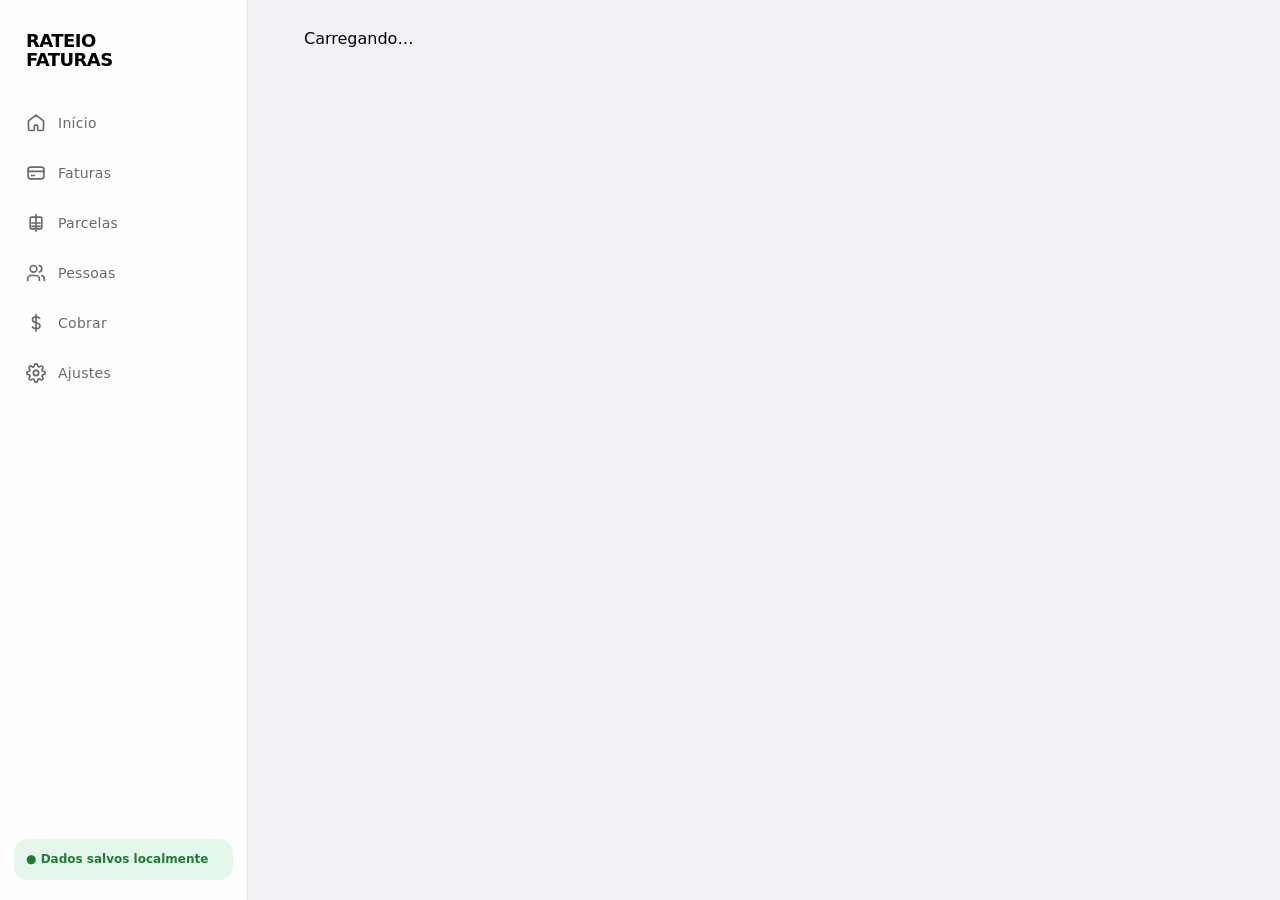
<file: index.html>
<!doctype html>
<html lang="pt-BR">
<head>
<meta charset="utf-8">
<meta name="viewport" content="width=device-width,initial-scale=1,viewport-fit=cover,maximum-scale=1,user-scalable=no">
<meta name="apple-mobile-web-app-capable" content="yes">
<meta name="mobile-web-app-capable" content="yes">
<meta name="apple-mobile-web-app-status-bar-style" content="default">
<meta name="apple-mobile-web-app-title" content="Rateio">
<meta name="theme-color" content="#F5F5F7">
<meta name="format-detection" content="telephone=no">
<link rel="manifest" href="manifest.json">
<link rel="apple-touch-icon" href="icon-192.png">
<link rel="stylesheet" href="styles.css">
<title>Rateio de Faturas</title>
</head>
<body>
<input type="file" id="fl" accept=".pdf,.html,.htm,.txt" hidden>
<input type="file" id="fl_sqlite" accept=".sqlite3" hidden>
<main id="app">Carregando…</main>
<nav id="tabbar" aria-label="Navegação principal">
  <button type="button" data-a="tab" data-t="inicio" aria-current="page">
    <svg viewBox="0 0 24 24" fill="none" stroke="currentColor" stroke-width="2" stroke-linecap="round" stroke-linejoin="round" aria-hidden="true"><path d="m3 9.5 9-7 9 7v10a1.5 1.5 0 0 1-1.5 1.5h-4.5a1 1 0 0 1-1-1v-4.5a1 1 0 0 0-1-1h-2a1 1 0 0 0-1 1V20a1 1 0 0 1-1 1H4.5A1.5 1.5 0 0 1 3 19.5z"/></svg>
    <span>Início</span>
  </button>
  <button type="button" data-a="tab" data-t="faturas">
    <svg viewBox="0 0 24 24" fill="none" stroke="currentColor" stroke-width="2" stroke-linecap="round" stroke-linejoin="round" aria-hidden="true"><rect x="2.5" y="5" width="19" height="14" rx="3"/><path d="M2.5 10h19"/><path d="M6.5 15h3.5"/></svg>
    <span>Faturas</span>
  </button>
  <button type="button" data-a="tab" data-t="parcelas">
    <svg viewBox="0 0 24 24" fill="none" stroke="currentColor" stroke-width="2" stroke-linecap="round" stroke-linejoin="round" aria-hidden="true"><path d="M12 2v20M17 5H7a2 2 0 0 0-2 2v10a2 2 0 0 0 2 2h10a2 2 0 0 0 2-2V7a2 2 0 0 0-2-2z"/><path d="M7 12h10M7 16h10"/></svg>
    <span>Parcelas</span>
  </button>
  <button type="button" data-a="tab" data-t="pessoas">
    <svg viewBox="0 0 24 24" fill="none" stroke="currentColor" stroke-width="2" stroke-linecap="round" stroke-linejoin="round" aria-hidden="true"><path d="M16 21v-2a4 4 0 0 0-4-4H6a4 4 0 0 0-4 4v2"/><circle cx="9" cy="7" r="4"/><path d="M22 21v-2a4 4 0 0 0-3-3.87"/><path d="M16 3.13a4 4 0 0 1 0 7.75"/></svg>
    <span>Pessoas</span>
  </button>
  <button type="button" data-a="tab" data-t="cobrancas">
    <svg viewBox="0 0 24 24" fill="none" stroke="currentColor" stroke-width="2" stroke-linecap="round" stroke-linejoin="round" aria-hidden="true"><path d="M12 2v20M16.5 6.5c-.7-1.1-2.2-1.8-4.2-1.8-2.8 0-4.5 1.4-4.5 3.4 0 2.1 1.7 3 4.5 3.6 2.8.6 4.5 1.5 4.5 3.6 0 2-1.7 3.4-4.5 3.4-2.1 0-3.8-.8-4.6-2"/></svg>
    <span>Cobrar</span>
  </button>
  <button type="button" data-a="tab" data-t="ajustes">
    <svg viewBox="0 0 24 24" fill="none" stroke="currentColor" stroke-width="2" stroke-linecap="round" stroke-linejoin="round" aria-hidden="true"><circle cx="12" cy="12" r="3.2"/><path d="M19.4 15a1.65 1.65 0 0 0 .33 1.82l.06.06a2 2 0 1 1-2.83 2.83l-.06-.06a1.65 1.65 0 0 0-1.82-.33 1.65 1.65 0 0 0-1 1.51V21a2 2 0 1 1-4 0v-.09A1.65 1.65 0 0 0 9 19.4a1.65 1.65 0 0 0-1.82.33l-.06.06a2 2 0 1 1-2.83-2.83l.06-.06a1.65 1.65 0 0 0 .33-1.82 1.65 1.65 0 0 0-1.51-1H3a2 2 0 1 1 0-4h.09A1.65 1.65 0 0 0 4.6 9a1.65 1.65 0 0 0-.33-1.82l-.06-.06a2 2 0 1 1 2.83-2.83l.06.06a1.65 1.65 0 0 0 1.82.33H9a1.65 1.65 0 0 0 1-1.51V3a2 2 0 1 1 4 0v.09a1.65 1.65 0 0 0 1 1.51 1.65 1.65 0 0 0 1.82-.33l.06-.06a2 2 0 1 1 2.83 2.83l-.06.06a1.65 1.65 0 0 0-.33 1.82V9a1.65 1.65 0 0 0 1.51 1H21a2 2 0 1 1 0 4h-.09a1.65 1.65 0 0 0-1.51 1z"/></svg>
    <span>Ajustes</span>
  </button>
</nav>
<div id="sheetroot" class="sheet-root" hidden>
  <div class="sheet-backdrop" data-a="closesheet"></div>
  <div class="sheet" id="sheet" role="dialog" aria-modal="true"></div>
</div>
<div id="toast" role="status" aria-live="polite"></div>
<script type="module" src="src/main.js"></script>
</body>
</html>
</file>
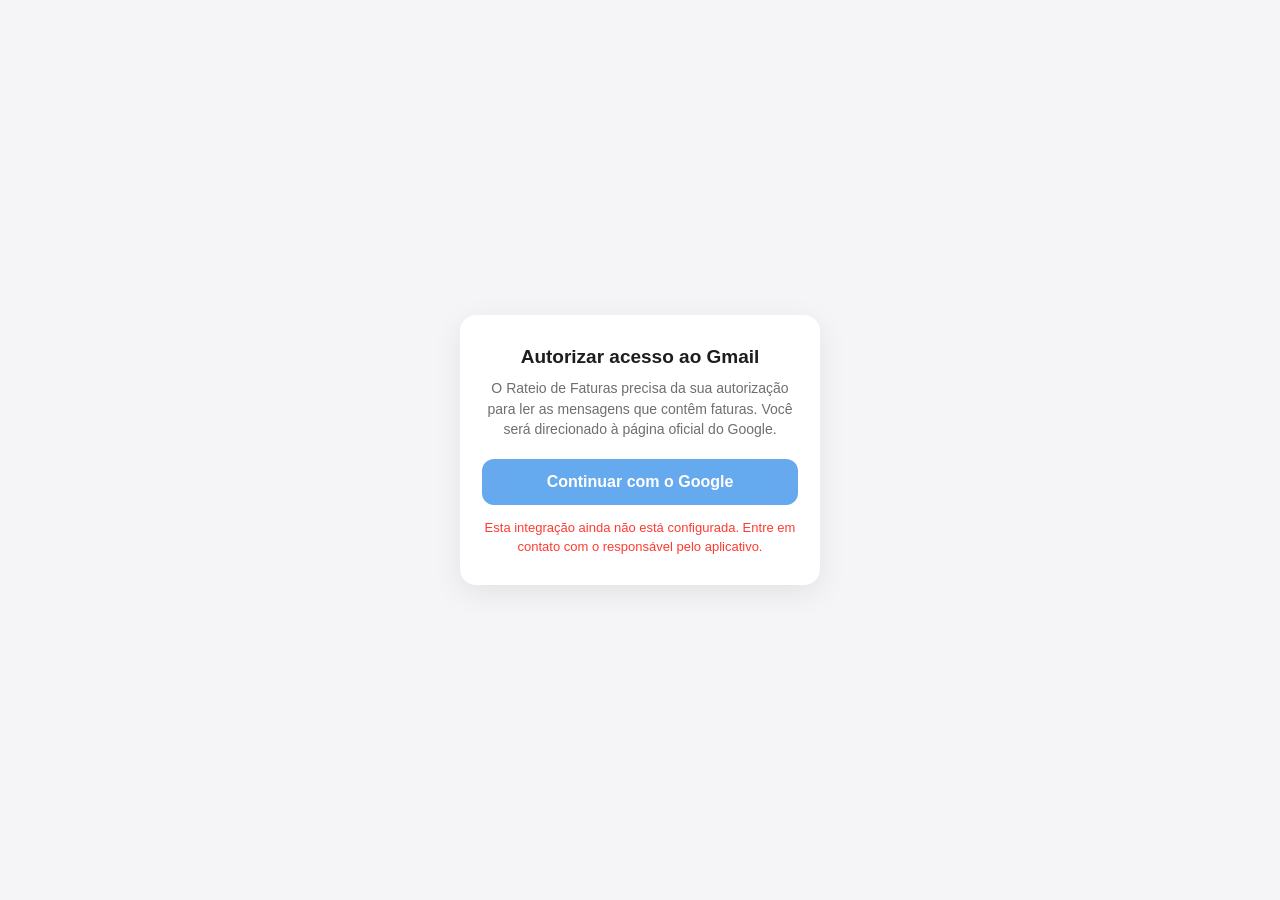
<file: oauth.html>
<!doctype html>
<html lang="pt-BR">
<head>
<meta charset="utf-8">
<meta name="viewport" content="width=device-width,initial-scale=1,viewport-fit=cover">
<meta name="robots" content="noindex">
<title>Autorizar acesso — Rateio de Faturas</title>
<style>
  :root{
    --bg:#F5F5F7; --surface:#FFFFFF; --text:#1D1D1F; --mut:#6E6E73;
    --accent:#0071E3; --radius:16px;
  }
  @media (prefers-color-scheme: dark){
    :root{ --bg:#000; --surface:#1C1C1E; --text:#F5F5F7; --mut:#98989D; }
  }
  *{box-sizing:border-box}
  html,body{height:100%}
  body{
    margin:0; background:var(--bg); color:var(--text); display:flex;
    align-items:center; justify-content:center; padding:24px;
    font:16px/1.45 -apple-system,BlinkMacSystemFont,"Segoe UI",Roboto,sans-serif;
    -webkit-font-smoothing:antialiased;
  }
  .card{
    background:var(--surface); border-radius:var(--radius); padding:28px 22px;
    width:100%; max-width:360px; text-align:center;
    box-shadow:0 8px 30px rgba(0,0,0,.08);
  }
  h1{font-size:19px;margin:0 0 8px}
  p{color:var(--mut);font-size:14px;margin:0 0 20px}
  button{
    width:100%; border:0; border-radius:12px; padding:14px 16px; font-size:16px;
    font-weight:600; background:var(--accent); color:#fff; cursor:pointer;
    font-family:inherit;
  }
  button[disabled]{opacity:.6;cursor:default}
  .err{color:#FF3B30;font-size:13px;margin-top:14px;min-height:1em}
  .spinner{
    width:22px;height:22px;border:2.5px solid rgba(128,128,128,.3);
    border-top-color:var(--accent);border-radius:50%;
    animation:spin .8s linear infinite;margin:0 auto 14px;
  }
  @keyframes spin{to{transform:rotate(360deg)}}
</style>
</head>
<body>
<main class="card">
  <div id="spinner" class="spinner" hidden></div>
  <h1>Autorizar acesso ao Gmail</h1>
  <p>O Rateio de Faturas precisa da sua autorização para ler as mensagens que contêm faturas. Você será direcionado à página oficial do Google.</p>
  <button type="button" id="go">Continuar com o Google</button>
  <div class="err" id="err" role="alert"></div>
</main>
<script type="module" src="oauth-relay.js"></script>
</body>
</html>
</file>
<file: styles.css>
/* ==========================================================================
   Rateio de Faturas — Apple iOS Native PWA Design System
   Designed specifically for iPhone Safari & Standalone PWA
   ========================================================================== */

:root {
  /* Paleta Light (Apple iOS System Colors) */
  --bg: #F2F2F7;
  --surface: #FFFFFF;
  --surface-secondary: #F8F8F9;
  --elevated: #FFFFFF;
  --grouped: #F2F2F7;
  --label: #000000;
  --secondary: #68686D;
  --tertiary: #6C6C70;
  --quaternary: #E5E5EA;
  --separator: rgba(60, 60, 67, 0.12);
  --separator-opaque: #E5E5EA;

  /* Escala de espaçamento: base 4 px e ritmo principal de 8 px. */
  --space-1: 4px;
  --space-2: 8px;
  --space-3: 12px;
  --space-4: 16px;
  --space-5: 24px;
  --space-6: 32px;
  --space-7: 40px;

  --fill: rgba(120, 120, 128, 0.08);
  --fill-secondary: rgba(120, 120, 128, 0.16);
  --fill-tertiary: rgba(120, 120, 128, 0.24);

  --accent: #007AFF;
  --accent-press: #0062CC;
  --accent-soft: rgba(0, 122, 255, 0.10);
  --accent-tint: #EBF5FF;

  --ok: #217A35;
  --ok-press: #248A3D;
  --ok-bg: rgba(52, 199, 89, 0.12);
  --ok-solid: #34C759;

  --warn: #9A5700;
  --warn-press: #C77B00;
  --warn-bg: rgba(255, 149, 0, 0.12);

  --bad: #D70015;
  --bad-press: #D70015;
  --bad-bg: rgba(255, 59, 48, 0.12);

  --on-accent: #FFFFFF;
  --nav-bg: rgba(249, 249, 249, 0.88);
  --hairline: rgba(60, 60, 67, 0.18);

  --shadow-sm: 0 1px 2px rgba(0, 0, 0, 0.04);
  --shadow-md: 0 4px 14px rgba(0, 0, 0, 0.06);
  --shadow-sheet: 0 -10px 40px rgba(0, 0, 0, 0.14);

  /* Cores de Bancos */
  --banco-nubank: #820AD1;
  --banco-mercadopago: #009EE3;
  --banco-santander: #CC0000;
  --banco-picpay: #11C76F;
  --banco-default: #007AFF;

  /* Tipografia & Formas — Escala Semântica iOS 17 */
  --font: -apple-system, BlinkMacSystemFont, "SF Pro Text", "SF Pro Display", "SF Pro", system-ui, sans-serif;
  --num: tabular-nums lining-nums;
  --touch: 44px;
  --touch-lg: 48px;
  --radius-xs: 6px;
  --radius-sm: 10px;
  --radius-md: 14px;
  --radius-lg: 18px;
  --radius-xl: 22px;
  --radius-pill: 999px;
  --border-width: 1px;
  --border-focus: 3px;
  --elevation-card: 0 1px 2px rgba(20, 24, 32, 0.04), 0 4px 12px rgba(20, 24, 32, 0.035);
  --elevation-raised: 0 8px 24px rgba(20, 24, 32, 0.10);

  /* Safe Area Insets */
  --safe-top: env(safe-area-inset-top, 0px);
  --safe-bottom: env(safe-area-inset-bottom, 0px);
  --safe-left: env(safe-area-inset-left, 0px);
  --safe-right: env(safe-area-inset-right, 0px);

  /* Tipografia Semântica (Dynamic Type compatible) */
  --text-large-title: 34px;
  --text-title1: 28px;
  --text-title2: 22px;
  --text-title3: 20px;
  --text-headline: 17px;
  --text-body: 17px;
  --text-callout: 16px;
  --text-subheadline: 15px;
  --text-footnote: 13px;
  --text-caption1: 12px;
  --text-caption2: 11px;

  /* Font Weights */
  --weight-regular: 400;
  --weight-medium: 500;
  --weight-semibold: 600;
  --weight-bold: 700;

  /* Motion */
  --motion-ease: cubic-bezier(0.16, 1, 0.3, 1);
  --motion-ease-out: cubic-bezier(0, 0, 0.2, 1);
  --motion-ease-in: cubic-bezier(0.4, 0, 1, 1);
  --motion-duration-fast: 150ms;
  --motion-duration-normal: 250ms;
  --motion-duration-slow: 350ms;

  color-scheme: light;
}

[data-theme="dark"] {
  /* Paleta Dark (Apple iOS True OLED Black) */
  --bg: #000000;
  --surface: #1C1C1E;
  --surface-secondary: #2C2C2E;
  --elevated: #2C2C2E;
  --grouped: #000000;
  --label: #FFFFFF;
  --secondary: #A1A1A6;
  --tertiary: #A1A1A6;
  --quaternary: #3A3A3C;
  --separator: rgba(84, 84, 88, 0.45);
  --separator-opaque: #38383A;

  --fill: rgba(120, 120, 128, 0.24);
  --fill-secondary: rgba(120, 120, 128, 0.36);
  --fill-tertiary: rgba(120, 120, 128, 0.48);

  --accent: #0A84FF;
  --accent-press: #409CFF;
  --accent-soft: rgba(10, 132, 255, 0.20);
  --accent-tint: rgba(10, 132, 255, 0.15);

  --ok: #4ADE70;
  --ok-press: #28B848;
  --ok-bg: rgba(48, 209, 88, 0.18);
  --ok-solid: #30D158;

  --warn: #FFD166;
  --warn-press: #E5BE00;
  --warn-bg: rgba(255, 214, 10, 0.16);

  --bad: #FF6B63;
  --bad-press: #FF6961;
  --bad-bg: rgba(255, 69, 58, 0.20);

  --on-accent: #FFFFFF;
  --nav-bg: rgba(22, 22, 24, 0.88);
  --hairline: rgba(84, 84, 88, 0.50);

  --shadow-sm: 0 1px 2px rgba(0, 0, 0, 0.22);
  --shadow-md: 0 8px 24px rgba(0, 0, 0, 0.28);
  --shadow-sheet: 0 -12px 48px rgba(0, 0, 0, 0.75);
  --elevation-card: 0 1px 2px rgba(0, 0, 0, 0.24);
  --elevation-raised: 0 10px 28px rgba(0, 0, 0, 0.42);

  color-scheme: dark;
}

/* ==========================================================================
   Reduced Motion — Respeita prefers-reduced-motion
   ========================================================================== */
@media (prefers-reduced-motion: reduce) {
  :root {
    --motion-duration-fast: 0ms;
    --motion-duration-normal: 0ms;
    --motion-duration-slow: 0ms;
  }

  *, *::before, *::after {
    animation-duration: 0.01ms !important;
    animation-iteration-count: 1 !important;
    transition-duration: 0.01ms !important;
    scroll-behavior: auto !important;
  }
}

/* ==========================================================================
   High Contrast — Suporte a prefers-contrast
   ========================================================================== */
@media (prefers-contrast: more) {
  :root {
    --separator: rgba(60, 60, 67, 0.5);
    --hairline: rgba(60, 60, 67, 0.8);
    --fill: rgba(120, 120, 128, 0.3);
    --fill-secondary: rgba(120, 120, 128, 0.5);
  }
  [data-theme="dark"] {
    --separator: rgba(84, 84, 88, 0.8);
    --hairline: rgba(84, 84, 88, 0.9);
    --fill: rgba(120, 120, 128, 0.5);
    --fill-secondary: rgba(120, 120, 128, 0.7);
  }
}

/* ==========================================================================
   Base & Reset
   ========================================================================== */
*, *::before, *::after {
  box-sizing: border-box;
  -webkit-tap-highlight-color: transparent;
  margin: 0;
  padding: 0;
}

html, body {
  height: 100%;
  margin: 0;
  background-color: var(--bg);
  color: var(--label);
  font-family: var(--font);
  font-size: 17px;
  line-height: 1.35;
  -webkit-font-smoothing: antialiased;
  -moz-osx-font-smoothing: grayscale;
  text-size-adjust: 100%;
  -webkit-text-size-adjust: 100%;
  user-select: none;
  -webkit-user-select: none;
  touch-action: manipulation;
}

body {
  padding-top: max(12px, env(safe-area-inset-top));
  padding-bottom: calc(49px + max(12px, env(safe-area-inset-bottom)));
  overflow-x: hidden;
  overscroll-behavior-y: none;
}

body.overlay {
  padding-bottom: max(16px, env(safe-area-inset-bottom));
}

/* Minimum touch target enforcement */
button, a, input, select, textarea, [role="button"], [tabindex="0"] {
  min-height: var(--touch);
  min-width: var(--touch);
}

/* Exception for inline elements that should not enforce min-size */
.sheet .grab,
.pill,
.dot,
.steps i,
.radio-mark,
.banco-badge,
.avatar,
.origin .ico,
.proc-step-icon,
.conf-status-card .status-ico,
.empty .ico,
.chip,
.search-chips button,
.topbar .link svg,
.month-pill svg,
.seg button svg,
.conf-status-card .status-ico {
  min-height: auto;
  min-width: auto;
}

/* Ensure interactive elements have proper touch targets */
.topbar .link,
.cell.pressable,
.origin button,
.action-list button,
.btn,
.seg button,
.chip,
.month-pill,
.pix-key,
.btn.ghost,
input[type="checkbox"],
input[type="radio"] {
  min-height: var(--touch);
  min-width: var(--touch);
}

button, input, select, textarea {
  font-family: inherit;
  font-size: inherit;
  color: inherit;
  border: none;
  background: none;
}

button {
  cursor: pointer;
  appearance: none;
  -webkit-appearance: none;
  display: inline-flex;
  align-items: center;
  justify-content: center;
  touch-action: manipulation;
}

button:active {
  opacity: 0.75;
}

img, svg {
  display: block;
  flex-shrink: 0;
}

a {
  color: var(--accent);
  text-decoration: none;
}

/* Container do App — Proporções do iPhone */
#app {
  max-width: 440px;
  margin: 0 auto;
  min-height: calc(100dvh - 49px - env(safe-area-inset-bottom) - env(safe-area-inset-top));
  padding: 0 0 32px;
  display: flex;
  flex-direction: column;
}

body.overlay #app {
  min-height: 100dvh;
}

/* ==========================================================================
   Tipografia — Escala Semântica iOS 17
   ========================================================================== */
.large-title {
  font-size: var(--text-large-title);
  font-weight: var(--weight-bold);
  letter-spacing: -0.02em;
  line-height: 1.15;
  color: var(--label);
}

.title1 {
  font-size: var(--text-title1);
  font-weight: var(--weight-bold);
  letter-spacing: -0.015em;
  line-height: 1.22;
  color: var(--label);
}

.title2 {
  font-size: var(--text-title2);
  font-weight: var(--weight-bold);
  letter-spacing: -0.01em;
  line-height: 1.25;
  color: var(--label);
}

.title3 {
  font-size: var(--text-title3);
  font-weight: var(--weight-semibold);
  letter-spacing: -0.005em;
  line-height: 1.25;
  color: var(--label);
}

.headline {
  font-size: var(--text-headline);
  font-weight: var(--weight-semibold);
  letter-spacing: -0.015em;
  line-height: 1.3;
  color: var(--label);
}

.body {
  font-size: var(--text-body);
  font-weight: var(--weight-regular);
  letter-spacing: -0.01em;
  line-height: 1.35;
  color: var(--label);
}

.callout {
  font-size: var(--text-callout);
  font-weight: var(--weight-regular);
  letter-spacing: -0.005em;
  line-height: 1.4;
  color: var(--label);
}

.subheadline {
  font-size: var(--text-subheadline);
  font-weight: var(--weight-regular);
  letter-spacing: -0.005em;
  line-height: 1.4;
  color: var(--secondary);
}

.footnote {
  font-size: var(--text-footnote);
  font-weight: var(--weight-regular);
  letter-spacing: 0;
  line-height: 1.4;
  color: var(--secondary);
}

.caption1 {
  font-size: var(--text-caption1);
  font-weight: var(--weight-regular);
  letter-spacing: 0;
  line-height: 1.35;
  color: var(--tertiary);
}

.caption2 {
  font-size: var(--text-caption2);
  font-weight: var(--weight-regular);
  letter-spacing: 0;
  line-height: 1.3;
  color: var(--tertiary);
}

.nav-title {
  font-size: var(--text-headline);
  font-weight: var(--weight-semibold);
  letter-spacing: -0.015em;
  text-align: center;
  white-space: nowrap;
  overflow: hidden;
  text-overflow: ellipsis;
}

.section-label {
  font-size: var(--text-caption1);
  font-weight: var(--weight-semibold);
  color: var(--secondary);
  text-transform: uppercase;
  letter-spacing: 0.04em;
  margin: 22px 20px 8px;
}

.mut { color: var(--secondary); }
.ter { color: var(--tertiary); }
.sm { font-size: var(--text-footnote); line-height: 1.35; }
.xs { font-size: var(--text-caption2); line-height: 1.3; }
.bold { font-weight: var(--weight-semibold); }
.bolder { font-weight: var(--weight-bold); }

.ok { color: var(--ok); }
.warn { color: var(--warn); }
.bad { color: var(--bad); }

.money {
  font-variant-numeric: var(--num);
  font-weight: var(--weight-semibold);
  letter-spacing: -0.02em;
}

.money-xl {
  font-size: var(--text-large-title);
  font-weight: var(--weight-bold);
  letter-spacing: -0.03em;
  font-variant-numeric: var(--num);
  line-height: 1.1;
  color: var(--label);
}

.money-lg {
  font-size: var(--text-title2);
  font-weight: var(--weight-bold);
  letter-spacing: -0.02em;
  font-variant-numeric: var(--num);
}

.ellipsis {
  overflow: hidden;
  text-overflow: ellipsis;
  white-space: nowrap;
}

/* ==========================================================================
   Navegação e Cabeçalhos (TopBar)
   ========================================================================== */
.topbar {
  display: grid;
  grid-template-columns: 56px 1fr 56px;
  align-items: center;
  min-height: 48px;
  padding: 4px 12px 6px;
  position: sticky;
  top: 0;
  z-index: 10;
  background: var(--bg);
  backdrop-filter: blur(20px);
  -webkit-backdrop-filter: blur(20px);
}

.topbar .link {
  color: var(--accent);
  font-size: 17px;
  min-height: var(--touch);
  min-width: var(--touch);
  display: inline-flex;
  align-items: center;
  justify-content: center;
  padding: 0 4px;
  border-radius: var(--radius-sm);
  transition: opacity 0.15s;
}

.topbar .link:active {
  opacity: 0.5;
}

.topbar .link.bad {
  color: var(--bad);
}

.topbar .right {
  justify-self: end;
}

/* Cabeçalho de Tela Principal (Início, Pessoas, Ajustes) */
.page-header {
  display: flex;
  align-items: center;
  justify-content: space-between;
  padding: 8px 16px 12px;
}

.brand-greeting {
  display: flex;
  flex-direction: column;
}

.brand-sub {
  font-size: 13px;
  font-weight: 500;
  color: var(--secondary);
  text-transform: uppercase;
  letter-spacing: 0.05em;
  margin-bottom: 2px;
}

/* Seletor de Mês (Pill iOS) */
.month-pill {
  position: relative;
  display: inline-flex;
  align-items: center;
  gap: 6px;
  padding: 6px 12px;
  border-radius: var(--radius-pill);
  background: var(--fill);
  color: var(--accent);
  font-size: 14px;
  font-weight: 600;
  min-height: 34px;
  cursor: pointer;
  transition: background 0.15s, opacity 0.15s;
}

.month-pill:active {
  background: var(--fill-secondary);
}

.month-pill svg {
  width: 14px;
  height: 14px;
  stroke-width: 2.5;
}

.month-pill select {
  position: absolute;
  inset: 0;
  width: 100%;
  height: 100%;
  opacity: 0;
  cursor: pointer;
  font-size: 16px; /* Evita zoom automático no iOS Safari */
}

/* ==========================================================================
   Grupos de Células (Apple Grouped Tables)
   ========================================================================== */
.group {
  background: var(--surface);
  border-radius: var(--radius-lg);
  margin: 0 16px 12px;
  overflow: hidden;
  box-shadow: var(--shadow-sm);
}

.cell {
  display: flex;
  align-items: center;
  gap: 12px;
  min-height: var(--touch);
  padding: 12px 16px;
  position: relative;
  background: var(--surface);
  transition: background-color var(--motion-duration-fast) var(--motion-ease);
}

.cell + .cell::before {
  content: "";
  position: absolute;
  left: 16px;
  right: 0;
  top: 0;
  height: 0.5px;
  background: var(--separator);
}

.cell.inset + .cell::before {
  left: 56px;
}

.cell .grow {
  flex: 1;
  min-width: 0;
}

.cell .chev {
  width: 14px;
  height: 14px;
  color: var(--tertiary);
  flex-shrink: 0;
}

.cell.pressable {
  cursor: pointer;
}

.cell.pressable:active {
  background: var(--fill);
}

/* ==========================================================================
   Herói Financeiro (Resumo de Saldo)
   ========================================================================== */
.hero {
  background: var(--surface);
  border-radius: var(--radius-xl);
  margin: 0 16px 14px;
  padding: 22px 20px 20px;
  text-align: center;
  box-shadow: var(--shadow-sm);
  position: relative;
  overflow: hidden;
}

.hero .hero-label {
  font-size: 13px;
  font-weight: 500;
  color: var(--secondary);
  text-transform: uppercase;
  letter-spacing: 0.05em;
  margin-bottom: 6px;
}

.hero .bar-wrap {
  margin-top: 18px;
}

.hero .bar {
  height: 6px;
  background: var(--fill);
  border-radius: 999px;
  overflow: hidden;
  position: relative;
}

.hero .bar > i {
  display: block;
  height: 100%;
  background: var(--ok);
  border-radius: 999px;
  width: 0;
  transition: width var(--motion-duration-slow) var(--motion-ease);
}

/* Indicadores compactos da visão geral */
.dashboard-metrics {
  display: grid;
  grid-template-columns: repeat(2, minmax(0, 1fr));
  gap: 10px;
  margin: 0 16px 18px;
}

.dashboard-metric {
  min-width: 0;
  padding: 14px;
  border-radius: var(--radius-md);
  background: var(--surface);
  box-shadow: var(--shadow-sm);
}

.dashboard-metric span {
  display: block;
  color: var(--secondary);
  font-size: 11px;
  font-weight: 600;
  line-height: 1.2;
  text-transform: uppercase;
  letter-spacing: .035em;
}

.dashboard-metric strong {
  display: block;
  overflow: hidden;
  margin-top: 7px;
  color: var(--label);
  font-size: 16px;
  font-variant-numeric: var(--num);
  text-overflow: ellipsis;
  white-space: nowrap;
}

.dashboard-metric.warn strong { color: var(--warn); }
.dashboard-metric.ok strong { color: var(--ok); }

.bank-group-title {
  margin-top: 16px;
  padding-bottom: 0;
  color: var(--secondary);
}

.hero .sub-metrics {
  display: flex;
  justify-content: space-between;
  margin-top: 14px;
  padding-top: 12px;
  border-top: 0.5px solid var(--separator);
  gap: 12px;
  text-align: left;
}

.hero .sub-metrics div {
  flex: 1;
}

.hero .sub-metrics .k {
  font-size: 12px;
  color: var(--secondary);
  margin-bottom: 2px;
  font-weight: 500;
}

/* ==========================================================================
   Badges e Indicadores
   ========================================================================== */
.pill {
  display: inline-flex;
  align-items: center;
  gap: 5px;
  font-size: 12px;
  font-weight: 600;
  line-height: 1;
  padding: 4px 8px;
  border-radius: var(--radius-pill);
  background: var(--fill);
  color: var(--secondary);
  letter-spacing: -0.01em;
}

button.pill {
  min-height: var(--touch);
  min-width: var(--touch);
  padding-inline: var(--space-3);
}

.pill.ok {
  background: var(--ok-bg);
  color: var(--ok);
}

.pill.warn {
  background: var(--warn-bg);
  color: var(--warn);
}

.pill.bad {
  background: var(--bad-bg);
  color: var(--bad);
}

.pill.accent {
  background: var(--accent-soft);
  color: var(--accent);
}

.dot {
  width: 6px;
  height: 6px;
  border-radius: 50%;
  background: currentColor;
  flex-shrink: 0;
}

/* ==========================================================================
   Ícones de Bancos & Marcas
   ========================================================================== */
.banco-badge {
  width: 40px;
  height: 40px;
  border-radius: 11px;
  display: flex;
  align-items: center;
  justify-content: center;
  font-size: 14px;
  font-weight: 700;
  color: #FFFFFF;
  flex-shrink: 0;
  text-transform: uppercase;
  letter-spacing: -0.02em;
}

.banco-nubank { background: var(--banco-nubank); }
.banco-mercadopago { background: var(--banco-mercadopago); }
.banco-santander { background: var(--banco-santander); }
.banco-picpay { background: var(--banco-picpay); }
.banco-default { background: var(--banco-default); }

/* Avatar de Pessoas */
.avatar {
  width: 36px;
  height: 36px;
  border-radius: 50%;
  background: var(--accent-soft);
  color: var(--accent);
  display: flex;
  align-items: center;
  justify-content: center;
  font-size: 14px;
  font-weight: 600;
  flex-shrink: 0;
}

/* ==========================================================================
   Controle Segmentado (Segmented Control iOS)
   ========================================================================== */
.seg {
  display: flex;
  margin: 0 16px 14px;
  padding: 3px;
  background: var(--fill-secondary);
  border-radius: 11px;
  gap: 2px;
}

.seg button {
  flex: 1;
  min-height: var(--touch);
  border-radius: 9px;
  font-size: 13px;
  font-weight: 600;
  color: var(--label);
  text-align: center;
  transition: all var(--motion-duration-fast) var(--motion-ease);
}

.seg button.on {
  background: var(--surface);
  color: var(--label);
  box-shadow: 0 1px 3px rgba(0, 0, 0, 0.12), 0 0.5px 1px rgba(0, 0, 0, 0.08);
}

.fatura-search {
  padding: 0 16px 2px;
}

.fatura-search .field {
  width: 100%;
}

[data-theme="dark"] .seg button.on {
  background: #3A3A3C;
  color: #FFFFFF;
  box-shadow: 0 1px 4px rgba(0, 0, 0, 0.4);
}

/* ==========================================================================
   Botões iOS
   ========================================================================== */
.btn {
  display: flex;
  align-items: center;
  justify-content: center;
  gap: 8px;
  min-height: 52px;
  padding: 0 20px;
  border-radius: var(--radius-md);
  font-size: 17px;
  font-weight: 600;
  width: 100%;
  transition: all var(--motion-duration-fast) var(--motion-ease);
  letter-spacing: -0.015em;
}

.btn.primary {
  background: var(--accent);
  color: var(--on-accent);
}

.btn.primary:active {
  background: var(--accent-press);
  transform: scale(0.985);
}

.btn.secondary {
  background: var(--fill);
  color: var(--accent);
}

.btn.secondary:active {
  background: var(--fill-secondary);
  transform: scale(0.985);
}

.btn.ghost {
  color: var(--accent);
  min-height: var(--touch);
}

.btn.danger {
  background: var(--bad-bg);
  color: var(--bad);
}

.btn.danger:active {
  background: rgba(255, 59, 48, 0.2);
}

.btn:disabled {
  opacity: 0.4;
  pointer-events: none;
}

/* Focus visible para acessibilidade */
.btn:focus-visible {
  outline: 2px solid var(--accent);
  outline-offset: 2px;
}

.fab-wrap {
  margin: 16px;
}

.actions {
  display: flex;
  flex-direction: column;
  gap: 10px;
  margin: 16px;
}

/* ==========================================================================
   Campos de Formulário
   ========================================================================== */
.field {
  display: block;
  width: 100%;
  background: transparent;
  border: 0;
  padding: 0;
  min-height: 24px;
  outline: none;
  font-size: 17px;
  color: var(--label);
}

.field::placeholder {
  color: var(--tertiary);
}

.field-label {
  font-size: 13px;
  color: var(--secondary);
  display: block;
  margin-bottom: 4px;
}

textarea.field {
  resize: vertical;
  min-height: 96px;
  line-height: 1.4;
}

/* ==========================================================================
   Barra de Navegação Inferior (Tabbar iOS) — 49pt height per HIG
   ========================================================================== */
#tabbar {
  position: fixed;
  left: 0;
  right: 0;
  bottom: 0;
  z-index: 30;
  display: flex;
  background: var(--nav-bg);
  backdrop-filter: saturate(180%) blur(20px);
  -webkit-backdrop-filter: saturate(180%) blur(20px);
  border-top: 0.5px solid var(--hairline);
  padding: 4px max(6px, env(safe-area-inset-left)) max(6px, env(safe-area-inset-bottom)) max(6px, env(safe-area-inset-right));
  height: calc(49px + max(6px, env(safe-area-inset-bottom)));
  /* Safe area already handled via padding-bottom on body */
}

body.overlay #tabbar {
  display: none;
}

#tabbar button {
  flex: 1;
  display: flex;
  flex-direction: column;
  align-items: center;
  justify-content: center;
  gap: 2px;
  min-height: var(--touch);
  min-width: var(--touch);
  color: var(--secondary);
  font-size: 10px;
  font-weight: 500;
  letter-spacing: 0.02em;
  transition: color var(--motion-duration-fast) var(--motion-ease);
  border-radius: var(--radius-sm);
  padding: 2px 4px;
}

#tabbar button svg {
  width: 25px;
  height: 25px;
  transition: transform var(--motion-duration-fast) var(--motion-ease);
}

#tabbar button.on {
  color: var(--accent);
  font-weight: 600;
}

#tabbar button:active {
  background: var(--fill);
}

#tabbar button:active svg {
  transform: scale(0.92);
}

/* Focus visible para acessibilidade */
#tabbar button:focus-visible {
  outline: 2px solid var(--accent);
  outline-offset: 2px;
}

/* Desktop: navegação lateral, mantendo a tabbar no mobile como prioridade. */
@media (min-width: 900px) {
  body {
    padding: 28px 40px 40px 288px;
  }

  #app {
    max-width: 920px;
    min-height: calc(100dvh - 68px);
    margin: 0 auto;
    padding-bottom: 40px;
  }

  #tabbar {
    top: 0;
    right: auto;
    width: 248px;
    height: 100dvh;
    padding: 28px 14px 20px;
    flex-direction: column;
    align-items: stretch;
    gap: 4px;
    border-top: 0;
    border-right: 1px solid var(--separator);
    background: color-mix(in srgb, var(--surface) 88%, transparent);
  }

  #tabbar::before {
    content: 'RATEIO\A FATURAS';
    white-space: pre;
    padding: 4px 12px 26px;
    color: var(--label);
    font-size: 18px;
    font-weight: 750;
    letter-spacing: -0.03em;
    line-height: 1.05;
  }

  #tabbar::after {
    content: '●  Dados salvos localmente';
    margin-top: auto;
    padding: 12px;
    border-radius: var(--radius-md);
    background: var(--ok-bg);
    color: var(--ok);
    font-size: 12px;
    font-weight: 600;
  }

  #tabbar button {
    flex: 0 0 46px;
    flex-direction: row;
    justify-content: flex-start;
    gap: 12px;
    width: 100%;
    padding: 0 12px;
    color: var(--secondary);
    font-size: 14px;
    text-align: left;
  }

  #tabbar button svg {
    width: 20px;
    height: 20px;
  }

  #tabbar button.on {
    background: var(--accent-soft);
    color: var(--accent);
  }

  body.overlay #tabbar {
    display: flex;
  }
}

/* Central de cobranças */
.charge-hero {
  text-align: left;
}

.charge-cell {
  gap: 8px;
}

.charge-person {
  display: flex;
  align-items: center;
  gap: 12px;
  min-width: 0;
  flex: 1;
  text-align: left;
}

.charge-person .grow {
  min-width: 0;
}

.charge-person .item-main {
  display: flex;
}

.charge-action {
  flex: none;
  align-self: center;
  border: 0;
  white-space: nowrap;
}

/* ==========================================================================
   Lista de Itens (Faturas e Lançamentos)
   ========================================================================== */
.item-main {
  display: flex;
  justify-content: space-between;
  align-items: flex-start;
  gap: 12px;
}

.item-main .desc {
  font-size: 17px;
  font-weight: 500;
  color: var(--label);
  letter-spacing: -0.015em;
}

.item-meta {
  display: flex;
  flex-wrap: wrap;
  gap: 6px;
  margin-top: 5px;
  align-items: center;
}

/* ==========================================================================
   Estados Vazios e Status
   ========================================================================== */
.empty {
  text-align: center;
  padding: 56px 32px 32px;
  display: flex;
  flex-direction: column;
  align-items: center;
  justify-content: center;
  flex: 1;
}

.empty .ico {
  width: 64px;
  height: 64px;
  border-radius: 18px;
  background: var(--fill);
  display: flex;
  align-items: center;
  justify-content: center;
  margin: 0 auto 18px;
  color: var(--secondary);
}

.empty .ico svg {
  width: 32px;
  height: 32px;
}

.empty h2 {
  font-size: 22px;
  margin: 0 0 8px;
  font-weight: 700;
  letter-spacing: -0.02em;
}

.empty p {
  margin: 0 0 24px;
  color: var(--secondary);
  font-size: 15px;
  line-height: 1.4;
  max-width: 300px;
}

.status-card {
  margin: 0 16px 14px;
  padding: 16px;
  border-radius: var(--radius-lg);
  background: var(--surface);
  box-shadow: var(--shadow-sm);
}

.status-card.warn {
  background: var(--warn-bg);
}

.status-card.bad {
  background: var(--bad-bg);
}

.status-card.ok {
  background: var(--ok-bg);
}

.offline-bar {
  margin: 8px 16px 12px;
  padding: 8px 14px;
  border-radius: var(--radius-sm);
  background: var(--fill);
  color: var(--secondary);
  font-size: 13px;
  text-align: center;
  font-weight: 500;
}

/* ==========================================================================
   Origens de Importação (Screen 3)
   ========================================================================== */
.origin {
  display: grid;
  gap: 12px;
  margin: 12px 16px;
}

.origin button {
  display: flex;
  align-items: center;
  gap: 16px;
  background: var(--surface);
  border-radius: var(--radius-lg);
  padding: 16px 18px;
  min-height: 76px;
  text-align: left;
  box-shadow: var(--shadow-sm);
  transition: background var(--motion-duration-fast) var(--motion-ease), transform var(--motion-duration-fast) var(--motion-ease);
}

.origin button:active {
  background: var(--fill);
  transform: scale(0.99);
}

/* Focus visible para acessibilidade */
.origin button:focus-visible {
  outline: 2px solid var(--accent);
  outline-offset: 2px;
}

.origin .ico {
  width: 44px;
  height: 44px;
  border-radius: 12px;
  background: var(--accent-soft);
  color: var(--accent);
  display: flex;
  align-items: center;
  justify-content: center;
  flex-shrink: 0;
}

.origin .ico.gmail {
  background: rgba(234, 67, 53, 0.12);
  color: #EA4335;
}

.origin .ico.outlook {
  background: rgba(0, 120, 212, 0.12);
  color: #0078D4;
}

.origin .ico.file {
  background: rgba(255, 149, 0, 0.12);
  color: #FF9500;
}

.origin .ico.clip {
  background: rgba(52, 199, 89, 0.12);
  color: #34C759;
}

.origin b {
  display: block;
  font-size: 17px;
  font-weight: 600;
  letter-spacing: -0.01em;
  color: var(--label);
}

.origin span {
  display: block;
  font-size: 13px;
  color: var(--secondary);
  margin-top: 2px;
}

/* ==========================================================================
   Processamento & Animações (Screen 4)
   ========================================================================== */
.proc {
  padding: 48px 24px 32px;
  text-align: center;
}

.proc-ring-container {
  width: 96px;
  height: 96px;
  margin: 0 auto 24px;
  position: relative;
  display: flex;
  align-items: center;
  justify-content: center;
}

.proc-ring {
  width: 96px;
  height: 96px;
  transform: rotate(-90deg);
}

.proc-ring circle {
  fill: none;
  stroke-width: 6;
  stroke-linecap: round;
}

.proc-ring .ring-bg {
  stroke: var(--fill-secondary);
}

.proc-ring .ring-val {
  stroke: var(--accent);
  stroke-dasharray: 251.2;
  stroke-dashoffset: 75.36; /* ~70% */
  transition: stroke-dashoffset var(--motion-duration-normal) var(--motion-ease);
}

.proc-ring-pct {
  position: absolute;
  font-size: 20px;
  font-weight: 700;
  font-variant-numeric: var(--num);
  color: var(--label);
}

.proc-steps {
  max-width: 280px;
  margin: 24px auto;
  text-align: left;
  display: flex;
  flex-direction: column;
  gap: 12px;
}

.proc-step-item {
  display: flex;
  align-items: center;
  gap: 12px;
  font-size: 15px;
  color: var(--secondary);
}

.proc-step-item.done {
  color: var(--label);
  font-weight: 500;
}

.proc-step-item.active {
  color: var(--accent);
  font-weight: 600;
}

.proc-step-icon {
  width: 20px;
  height: 20px;
  border-radius: 50%;
  display: flex;
  align-items: center;
  justify-content: center;
  flex-shrink: 0;
}

.proc-step-item.done .proc-step-icon {
  background: var(--ok-bg);
  color: var(--ok);
}

.proc-step-item.active .proc-step-icon {
  background: var(--accent-soft);
  color: var(--accent);
}

.proc-step-item.pending .proc-step-icon {
  border: 1.5px solid var(--tertiary);
}

/* ==========================================================================
   Conferência de Fatura (Screen 5)
   ========================================================================== */
.conf-summary-card {
  background: var(--surface);
  border-radius: var(--radius-xl);
  margin: 0 16px 14px;
  padding: 18px 18px;
  box-shadow: var(--shadow-sm);
}

.conf-bank-header {
  display: flex;
  align-items: center;
  gap: 14px;
  padding-bottom: 16px;
  border-bottom: 0.5px solid var(--separator);
  margin-bottom: 16px;
}

.conf-grid {
  display: grid;
  grid-template-columns: 1fr 1fr;
  gap: 16px;
}

.conf-grid .metric {
  display: flex;
  flex-direction: column;
}

.conf-grid .metric-label {
  font-size: 13px;
  color: var(--secondary);
  font-weight: 500;
  margin-bottom: 4px;
}

.conf-grid .metric-value {
  font-size: 17px;
  font-weight: 700;
  font-variant-numeric: var(--num);
  color: var(--label);
}

.conf-status-card {
  margin: 0 16px 14px;
  padding: 16px;
  border-radius: var(--radius-lg);
  display: flex;
  align-items: center;
  gap: 14px;
}

.conf-status-card.ok {
  background: var(--ok-bg);
  color: var(--ok);
}

.conf-status-card.warn {
  background: var(--warn-bg);
  color: var(--warn);
}

.conf-status-card .status-ico {
  width: 32px;
  height: 32px;
  border-radius: 50%;
  display: flex;
  align-items: center;
  justify-content: center;
  background: currentColor;
  color: var(--surface);
  flex-shrink: 0;
}

.conf-status-card .status-title {
  font-size: 16px;
  font-weight: 700;
  margin-bottom: 2px;
}

.conf-status-card .status-sub {
  font-size: 13px;
  font-variant-numeric: var(--num);
}

/* ==========================================================================
   Bottom Sheet (Modal Inferior iOS) — com swipe-to-dismiss
   ========================================================================== */
.sheet-root {
  position: fixed;
  inset: 0;
  z-index: 50;
  display: flex;
  flex-direction: column;
  justify-content: flex-end;
}

.sheet-root[hidden] {
  display: none;
}

.sheet-backdrop {
  position: absolute;
  inset: 0;
  background: rgba(0, 0, 0, 0.45);
  backdrop-filter: blur(4px);
  -webkit-backdrop-filter: blur(4px);
  animation: fadeIn var(--motion-duration-normal) var(--motion-ease-out);
}

.sheet {
  position: relative;
  background: var(--elevated);
  border-radius: 20px 20px 0 0;
  max-height: 90dvh;
  overflow-y: auto;
  -webkit-overflow-scrolling: touch;
  padding: 10px 0 calc(20px + max(12px, env(safe-area-inset-bottom)));
  box-shadow: var(--shadow-sheet);
  animation: slideUp var(--motion-duration-slow) var(--motion-ease);
  transform-origin: bottom;
  touch-action: pan-y;
}

@keyframes slideUp {
  from { transform: translateY(100%); }
  to { transform: translateY(0); }
}

@keyframes fadeIn {
  from { opacity: 0; }
  to { opacity: 1; }
}

/* Swipe-to-dismiss state */
.sheet-root.dragging .sheet {
  animation: none;
  transition: transform 0.05s linear, border-radius 0.05s linear;
}

.sheet-root.dragging .sheet-backdrop {
  animation: none;
  transition: opacity 0.05s linear;
}

.sheet .grab {
  width: 36px;
  height: 5px;
  border-radius: 3px;
  background: var(--tertiary);
  margin: 2px auto 14px;
  touch-action: none;
}

.sheet h2 {
  font-size: 18px;
  font-weight: 700;
  margin: 0;
  text-align: center;
  padding: 0 48px 12px;
  letter-spacing: -0.015em;
}

.sheet .sheet-pad {
  padding: 0 max(16px, env(safe-area-inset-left)) 0 max(16px, env(safe-area-inset-right));
}

.sheet .rest {
  text-align: center;
  font-size: 15px;
  margin: 10px 16px 14px;
  font-variant-numeric: var(--num);
  font-weight: 600;
}

.action-list button {
  display: block;
  width: 100%;
  padding: 15px 16px;
  font-size: 18px;
  text-align: center;
  color: var(--accent);
  border-top: 0.5px solid var(--separator);
  font-weight: 500;
  min-height: var(--touch);
}

.action-list button.bad {
  color: var(--bad);
}

.action-list button.muted {
  color: var(--label);
  font-weight: 600;
}

.action-list button:active {
  background: var(--fill);
}

/* Focus visible para acessibilidade */
.action-list button:focus-visible {
  outline: 2px solid var(--accent);
  outline-offset: -2px;
  border-radius: 0;
}

/* ==========================================================================
   Toast Notification (Pill iOS)
   ========================================================================== */
#toast {
  position: fixed;
  left: 50%;
  bottom: calc(76px + max(12px, env(safe-area-inset-bottom)));
  transform: translateX(-50%) translateY(16px);
  z-index: 60;
  background: rgba(30, 30, 32, 0.94);
  color: #FFFFFF;
  font-size: 14px;
  font-weight: 600;
  padding: 10px 18px;
  border-radius: var(--radius-pill);
  box-shadow: 0 8px 24px rgba(0, 0, 0, 0.25);
  opacity: 0;
  pointer-events: none;
  transition: opacity var(--motion-duration-normal) var(--motion-ease), transform var(--motion-duration-normal) var(--motion-ease);
  max-width: min(90vw, 360px);
  text-align: center;
  letter-spacing: -0.01em;
}

[data-theme="dark"] #toast {
  background: rgba(240, 240, 245, 0.95);
  color: #000000;
}

#toast.show {
  opacity: 1;
  transform: translateX(-50%) translateY(0);
}

body.overlay #toast {
  bottom: calc(28px + max(12px, env(safe-area-inset-bottom)));
}

/* ==========================================================================
   Rateio de Lançamento (Screen 8)
   ========================================================================== */
.rat-row {
  align-items: center;
  padding: 10px 16px;
}

.rat-row input[type="checkbox"] {
  width: 22px;
  height: 22px;
  accent-color: var(--accent);
  border-radius: 6px;
  flex-shrink: 0;
}

.rat-amt {
  width: 7.6em;
  text-align: right;
  background: var(--fill);
  border-radius: var(--radius-sm);
  padding: 8px 12px;
  font-variant-numeric: var(--num);
  font-weight: 600;
  min-height: 40px;
  font-size: 16px;
  color: var(--label);
}

.rat-sub {
  font-size: 12px;
  color: var(--secondary);
  text-align: right;
  margin-top: 3px;
  font-variant-numeric: var(--num);
}

/* Reaproveitamento de Rateio (Screen 9) */
.reuse-card {
  background: var(--surface);
  border-radius: var(--radius-xl);
  margin: 16px;
  padding: 24px 20px;
  text-align: center;
  box-shadow: var(--shadow-sm);
}

/* Cobrança via Pix (Screen 11) */
.pix-preview-card {
  background: var(--fill);
  border-radius: var(--radius-lg);
  padding: 18px;
  margin: 12px 16px 16px;
  font-size: 14px;
  line-height: 1.5;
  color: var(--label);
  white-space: pre-wrap;
  font-variant-numeric: var(--num);
  border: 1px solid var(--separator);
}

/* Chave Pix */
.pix-key {
  font-size: 15px;
  word-break: break-all;
  font-variant-numeric: var(--num);
  background: var(--fill);
  border-radius: var(--radius-md);
  padding: 12px 16px;
  color: var(--label);
  font-weight: 500;
}

/* Indicadores de Rádio nos Ajustes */
.radio-mark {
  width: 22px;
  height: 22px;
  border-radius: 50%;
  border: 2px solid var(--tertiary);
  flex-shrink: 0;
  transition: all var(--motion-duration-fast) var(--motion-ease);
}

.cell.on .radio-mark {
  border-color: var(--accent);
  background: var(--accent);
  box-shadow: inset 0 0 0 4px var(--surface);
}

/* Indicador de passos */
.steps {
  display: flex;
  gap: 6px;
  justify-content: center;
  margin: 8px 0 16px;
}

.steps i {
  width: 6px;
  height: 6px;
  border-radius: 50%;
  background: var(--fill-secondary);
  transition: all var(--motion-duration-fast) var(--motion-ease);
}

.steps i.on {
  background: var(--accent);
  width: 18px;
  border-radius: 4px;
}

/* Foco & Acessibilidade */
:focus-visible {
  outline: 2px solid var(--accent);
  outline-offset: 2px;
}

.sr {
  position: absolute;
  width: 1px;
  height: 1px;
  padding: 0;
  margin: -1px;
  overflow: hidden;
  clip: rect(0, 0, 0, 0);
  border: 0;
}

/* Storage Bar nos Ajustes */
.storage-bar {
  height: 8px;
  background: var(--fill-secondary);
  border-radius: 999px;
  overflow: hidden;
  margin-top: 8px;
}

.storage-bar-val {
  height: 100%;
  background: var(--accent);
  border-radius: 999px;
}

/* Chips de busca rápida e Account Banner */
.search-chips {
  display: flex;
  gap: 8px;
  overflow-x: auto;
  padding: 0 16px 10px;
  -webkit-overflow-scrolling: touch;
}

.search-chips::-webkit-scrollbar {
  display: none;
}

.chip {
  padding: 6px 12px;
  border-radius: var(--radius-pill);
  background: var(--fill);
  color: var(--label);
  font-size: 13px;
  font-weight: 500;
  white-space: nowrap;
  transition: background var(--motion-duration-fast) var(--motion-ease);
  cursor: pointer;
  min-height: var(--touch);
  min-width: var(--touch);
  display: inline-flex;
  align-items: center;
  justify-content: center;
}

.chip:active {
  background: var(--fill-secondary);
}

.account-banner {
  background: var(--surface);
  border-radius: var(--radius-lg);
  margin: 6px 16px 12px;
  padding: 12px 16px;
  display: flex;
  align-items: center;
  justify-content: space-between;
  gap: 12px;
  box-shadow: var(--shadow-sm);
}

.account-banner .account-info {
  display: flex;
  align-items: center;
  gap: 12px;
  min-width: 0;
}

/* ========================================================================
   Sistema visual compartilhado — escala, contraste e componentes
   ======================================================================== */
:root {
  --space-8: 48px;
  --control-height: 48px;
  --control-height-compact: 40px;
  --surface-border: 1px solid var(--separator);
  --text-description: var(--label);
  --text-secondary: var(--secondary);
  --text-tertiary: var(--tertiary);
}

html, body {
  font-size: var(--text-callout);
  line-height: 1.4;
}

#app {
  padding-bottom: var(--space-5);
}

.large-title {
  letter-spacing: -0.035em;
  line-height: 1.08;
}

.title1,
.title2,
.title3 {
  letter-spacing: -0.025em;
  line-height: 1.16;
}

.section-label {
  margin: var(--space-5) var(--space-4) var(--space-2);
  font-size: var(--text-caption1);
  line-height: 1.3;
  letter-spacing: 0.055em;
}

.caption1,
.caption2,
.ter,
.cell .chev,
.sheet .grab {
  color: var(--text-tertiary);
}

.sm,
.footnote,
.subheadline,
.mut {
  color: var(--text-secondary);
}

.desc,
.description,
.item-main .desc {
  color: var(--text-description);
  font-weight: var(--weight-semibold);
  letter-spacing: -0.02em;
}

.money,
.money-lg,
.money-xl,
.proc-ring-pct {
  font-variant-numeric: var(--num);
  font-feature-settings: "tnum" 1, "lnum" 1;
  letter-spacing: -0.035em;
}

.group,
.hero,
.status-card,
.conf-summary-card,
.account-banner,
.reuse-card {
  border: var(--surface-border);
  box-shadow: var(--elevation-card);
}

.group {
  border-radius: var(--radius-lg);
  margin-bottom: var(--space-3);
}

.cell {
  gap: var(--space-3);
  padding: var(--space-3) var(--space-4);
}

.hero,
.conf-summary-card {
  padding: var(--space-5) var(--space-4);
  margin-bottom: var(--space-3);
}

.dashboard-metrics {
  gap: var(--space-2);
  margin-bottom: var(--space-4);
}

.dashboard-metric {
  padding: var(--space-3);
}

.dashboard-metric span {
  font-size: var(--text-caption1);
  line-height: 1.3;
  color: var(--text-secondary);
}

.dashboard-metric strong {
  margin-top: var(--space-2);
}

.pill {
  min-height: 24px;
  padding: var(--space-1) var(--space-2);
  font-size: var(--text-caption1);
  line-height: 1.25;
}

.pill.info,
.status-card.info {
  color: var(--accent);
  background: var(--accent-soft);
}

.pill.ok,
.status-card.ok {
  color: var(--ok);
  background: var(--ok-bg);
}

.pill.warn,
.status-card.warn {
  color: var(--warn);
  background: var(--warn-bg);
}

.pill.bad,
.status-card.bad {
  color: var(--bad);
  background: var(--bad-bg);
}

.btn {
  min-height: var(--control-height);
  padding-inline: var(--space-4);
  border-radius: var(--radius-md);
  font-size: var(--text-callout);
  font-weight: var(--weight-semibold);
  letter-spacing: -0.015em;
}

.btn.sm,
.btn.compact {
  min-height: var(--touch);
  padding-inline: var(--space-3);
  font-size: var(--text-subheadline);
}

.btn.primary {
  background: var(--accent);
  color: var(--on-accent);
  box-shadow: 0 2px 6px color-mix(in srgb, var(--accent) 22%, transparent);
}

.btn:disabled {
  opacity: 0.52;
}

.actions {
  gap: var(--space-2);
  margin: var(--space-4);
}

.field {
  min-height: var(--control-height-compact);
  font-size: 16px;
  line-height: 1.4;
  accent-color: var(--accent);
}

.field::placeholder {
  color: var(--text-tertiary);
  opacity: 1;
}

.field:focus-visible,
.rat-amt:focus-visible,
.pix-key:focus-visible {
  outline: var(--border-focus) solid var(--accent);
  outline-offset: 2px;
}

.field-label {
  color: var(--text-secondary);
  font-size: var(--text-footnote);
  font-weight: var(--weight-medium);
}

.seg {
  gap: var(--space-1);
  margin-bottom: var(--space-3);
  border: var(--surface-border);
}

.seg button {
  min-height: var(--control-height-compact);
  font-size: var(--text-footnote);
}

.sheet {
  border: 1px solid var(--separator);
  border-bottom: 0;
  border-radius: var(--radius-xl) var(--radius-xl) 0 0;
  padding-top: var(--space-2);
}

.sheet h2 {
  font-size: var(--text-title3);
  line-height: 1.25;
}

.empty {
  padding: var(--space-7) var(--space-5) var(--space-5);
}

.empty .ico {
  width: 56px;
  height: 56px;
  border-radius: var(--radius-lg);
  margin-bottom: var(--space-4);
}

.empty h2 {
  font-size: var(--text-title3);
  line-height: 1.2;
  margin-bottom: var(--space-2);
}

.empty p {
  color: var(--text-secondary);
  font-size: var(--text-subheadline);
  line-height: 1.45;
  margin-bottom: var(--space-4);
}

.item-main .desc {
  font-size: var(--text-callout);
}

.item-meta {
  gap: var(--space-2);
  margin-top: var(--space-1);
}

.page-toolbar,
.month-summary-row {
  display: flex;
  align-items: center;
  justify-content: space-between;
  gap: var(--space-2);
  padding: var(--space-1) var(--space-4) var(--space-2);
}

.page-toolbar > .toolbar-leading,
.title-row {
  display: flex;
  align-items: center;
  gap: var(--space-2);
  min-width: 0;
}

.page-toolbar .avatar.avatar-sm,
.avatar.avatar-sm {
  width: 32px;
  height: 32px;
  font-size: var(--text-footnote);
}

.hero .sub-metrics.sub-metrics-compact {
  margin: 0;
  padding: 0;
  border: 0;
}

.title-row .title3 {
  min-width: 0;
}

.summary-end {
  text-align: right;
}

.centered-meta {
  justify-content: center;
  margin-top: var(--space-3);
}

.meta-spaced {
  margin-top: var(--space-2);
}

.inline-actions {
  display: flex;
  gap: var(--space-2);
}

.empty-actions {
  width: 100%;
  margin: 0;
}

.field-label-wide {
  width: 7.5rem;
  flex: 0 0 7.5rem;
  margin: 0;
}

.field-label-narrow {
  width: 7rem;
  flex: 0 0 7rem;
  margin: 0;
}

.form-area {
  width: 100%;
  min-height: 160px;
  padding: var(--space-3);
  border: var(--surface-border);
  border-radius: var(--radius-lg);
  background: var(--surface);
}

.state-icon {
  display: inline-flex;
  align-items: center;
  justify-content: center;
  width: 24px;
  height: 24px;
  flex: 0 0 24px;
  border-radius: 50%;
}

.state-icon.ok {
  color: var(--ok);
  background: var(--ok-bg);
}

.brand-icon {
  display: inline-flex;
  align-items: center;
  justify-content: center;
  width: 28px;
  height: 28px;
  flex: 0 0 28px;
  border-radius: var(--radius-xs);
}

.brand-icon.gmail {
  color: #B3261E;
  background: rgba(234, 67, 53, 0.12);
}

.brand-icon.outlook {
  color: #0064B5;
  background: rgba(0, 120, 212, 0.12);
}

.brand-icon.large {
  width: 36px;
  height: 36px;
  flex-basis: 36px;
  margin-right: var(--space-1);
}

.centered-text { text-align: center; }
.error-icon { background: var(--bad-bg); color: var(--bad); }
.compact-title { font-size: 24px; }
.content-heading { padding: 0 var(--space-4) var(--space-2); }
.summary-description { margin-top: var(--space-2); }
.caption-gap { margin-top: var(--space-1); }
.summary-name { font-size: var(--text-title3); }
.summary-name-lg { font-size: var(--text-title2); }
.summary-subtitle { margin-bottom: var(--space-2); }
.summary-badge { margin: 0 auto var(--space-3); }
.search-textarea-wrap { margin: var(--space-3) var(--space-4); }
.space-before-section { margin-top: var(--space-4); }
.hint-note { margin: var(--space-2) var(--space-4) 0; }
.actions-top { margin-top: var(--space-4); }
.actions-top-lg { margin-top: var(--space-6); }
.row-checkbox { width: 22px; height: 22px; accent-color: var(--accent); }
.checkbox-offset { margin-top: 2px; }
.label-row { display: flex; align-items: flex-start; gap: var(--space-3); cursor: pointer; }
.list-action { margin-left: var(--space-2); }
.code-block {
  min-height: var(--control-height-compact);
  padding: var(--space-2);
  border-radius: var(--radius-sm);
  background: var(--bg);
  font-family: ui-monospace, SFMono-Regular, Menlo, monospace;
  font-size: var(--text-caption1);
  word-break: break-all;
}
.code-card {
  margin-top: var(--space-4);
  padding: var(--space-3);
  border-radius: var(--radius-lg);
  background: var(--surface);
}
.code-card-head {
  display: flex;
  align-items: center;
  justify-content: space-between;
  margin-bottom: var(--space-2);
}
.detail-divider {
  margin-top: var(--space-4);
  padding-top: var(--space-3);
  border-top: 1px solid var(--separator);
}
.hero-progress { margin-top: var(--space-4); }
.hero-progress-label { text-align: right; }
.hero-progress-bar { width: var(--progress, 0%); }
.badge-gap { margin-right: var(--space-1); }
.badge-auto { margin-left: auto; }
.account-email { max-width: 200px; }
.account-layout-start { display: flex; align-items: center; gap: var(--space-2); }
.recovery-actions { margin: 0; }
.inline-pill {
  display: flex;
  width: max-content;
  max-width: 100%;
  margin: var(--space-3) auto 0;
}
.item-heading { margin-bottom: var(--space-2); }
.item-heading .summary-name-lg { margin-bottom: 0; }
.item-check { width: 22px; height: 22px; accent-color: var(--accent); }
.proc-step-active-mark { font-size: var(--text-caption1); font-weight: var(--weight-bold); }
.bank-avatar-sm { width: 32px; height: 32px; font-size: var(--text-footnote); }
.chev.danger-chevron { color: var(--bad); }
.charge-toolbar { padding-bottom: var(--space-3); }
.charge-description { margin-top: var(--space-2); }
.parcel-group-title { margin-top: var(--space-4); }
.parcel-description { font-size: 18px; }
.parcel-bank { margin-top: var(--space-1); }
.parcel-total { margin-top: var(--space-2); }
.parcel-meta { justify-content: center; margin-top: var(--space-3); }
.spaced-actions { margin-top: var(--space-4); }
.rateio-intro { text-align: center; padding-bottom: var(--space-2); }
.rateio-title { font-size: 18px; }
.rateio-hint { margin-top: var(--space-2); }
.rateio-seg { margin: var(--space-3) var(--space-4); }
.rateio-group { margin: 0 var(--space-4) var(--space-3); }
.rateio-cell { padding: var(--space-2) 0; }
.rateio-toggle { width: 24px; height: 24px; accent-color: var(--accent); }
.rateio-person { display: flex; align-items: center; gap: var(--space-3); flex: 1; min-width: 0; cursor: pointer; }
.rateio-avatar { width: 30px; height: 30px; font-size: var(--text-caption1); }
.rateio-add { padding: 0 var(--space-4) var(--space-2); text-align: right; }
.rateio-add .btn { display: inline-flex; padding: 0; }
.rateio-actions-row { display: flex; gap: var(--space-2); }
.rateio-actions-row > * { flex: 1; }
.reuse-intro { text-align: center; padding: var(--space-3) var(--space-4) 0; }
.reuse-intro .pill { margin-bottom: var(--space-3); }
.reuse-intro h2 { padding: 0 var(--space-4) var(--space-2); }
.reuse-name { font-size: 18px; }
.reuse-value { margin: var(--space-1) 0; }
.confirm-copy { margin: 0 var(--space-5) var(--space-5); text-align: center; }

.topbar .link:focus-visible,
.cell.pressable:focus-visible,
.month-pill:focus-within,
.chip:focus-visible,
.origin button:focus-visible,
.action-list button:focus-visible,
#tabbar button:focus-visible {
  outline: var(--border-focus) solid var(--accent);
  outline-offset: 2px;
  position: relative;
  z-index: 1;
}

[data-theme="dark"] .seg button.on {
  background: var(--surface-secondary);
  color: var(--label);
  box-shadow: inset 0 0 0 1px var(--separator);
}

[data-theme="dark"] .field::placeholder {
  color: #A1A1A6;
}

@media (min-width: 900px) {
  .group { margin-bottom: var(--space-4); }
}

/* Dashboard Início: hierarquia orientada a pagar, receber e resolver */
.home-balance {
  margin: 0 var(--space-4) var(--space-4);
  padding: var(--space-4);
  border: var(--surface-border);
  border-radius: var(--radius-xl);
  background: var(--surface);
  box-shadow: var(--elevation-card);
  display: grid;
  grid-template-columns: repeat(2, minmax(0, 1fr));
  column-gap: var(--space-3);
}

.home-balance-item {
  min-width: 0;
  display: flex;
  align-items: flex-start;
  flex-direction: column;
  justify-content: flex-start;
  gap: var(--space-1);
  padding: var(--space-1) var(--space-2) var(--space-3);
  border-radius: var(--radius-md);
  text-align: left;
  background: transparent;
}

.home-balance-item:active { background: var(--fill); }
.home-balance-item + .home-balance-item {
  border-left: 1px solid var(--separator);
  padding-left: var(--space-3);
}
.home-kicker { color: var(--text-secondary); font-size: var(--text-subheadline); font-weight: var(--weight-semibold); }
.home-amount { color: var(--label); font-size: clamp(21px, 6vw, 28px); line-height: 1.1; font-weight: var(--weight-bold); letter-spacing: -0.04em; font-variant-numeric: var(--num); white-space: nowrap; }
.home-pay .home-amount { color: var(--warn); }
.home-hint { width: 100%; display: flex; align-items: center; justify-content: space-between; gap: var(--space-1); color: var(--text-secondary); font-size: var(--text-caption1); line-height: 1.3; }
.home-hint .chev { width: 12px; height: 12px; color: var(--text-tertiary); }

.home-total,
.home-progress-copy {
  grid-column: 1 / -1;
  display: flex;
  align-items: center;
  justify-content: space-between;
  gap: var(--space-2);
}

.home-total {
  padding: var(--space-3) var(--space-2) var(--space-2);
  border-top: 1px solid var(--separator);
  color: var(--text-secondary);
  font-size: var(--text-subheadline);
}

.home-total strong { color: var(--label); font-size: var(--text-callout); }
.home-flow-summary { grid-column: 1 / -1; display: flex; align-items: center; justify-content: space-between; gap: var(--space-2); padding: 0 var(--space-2) var(--space-1); color: var(--text-secondary); font-size: var(--text-caption1); }
.home-flow-summary strong { color: var(--label); font-size: var(--text-footnote); }
.home-progress-copy { padding: var(--space-2) var(--space-2) var(--space-1); color: var(--text-secondary); font-size: var(--text-footnote); }
.home-progress-copy strong { color: var(--label); font-variant-numeric: var(--num); }
.home-balance > .bar { grid-column: 1 / -1; height: 6px; margin: var(--space-1) var(--space-2) 0; background: var(--fill-secondary); border-radius: var(--radius-pill); overflow: hidden; }
.home-balance > .bar i { display: block; width: var(--progress, 0%); height: 100%; background: var(--accent); border-radius: inherit; }

.home-section-heading {
  display: flex;
  align-items: center;
  justify-content: space-between;
  gap: var(--space-2);
  margin: var(--space-5) var(--space-4) var(--space-2);
}

.home-section-heading h2 { font-size: var(--text-title3); line-height: 1.2; font-weight: var(--weight-bold); letter-spacing: -0.025em; }
.home-section-heading .pill { flex: 0 0 auto; }
.home-see-all { min-height: var(--touch); padding: 0 var(--space-1); color: var(--accent); font-size: var(--text-subheadline); font-weight: var(--weight-semibold); white-space: nowrap; }
.home-priorities, .home-bank-list, .home-people-list { margin-inline: var(--space-4); }

.home-priority,
.home-bank-row,
.home-person-row {
  width: 100%;
  color: var(--label);
  text-align: left;
  background: var(--surface);
}

.home-priority:active,
.home-bank-row:active,
.home-person-row:active { background: var(--fill); }
.home-bank-icon { width: 34px; height: 34px; border-radius: var(--radius-sm); font-size: var(--text-caption1); }
.home-priority-bank { display: block; min-width: 0; overflow: hidden; color: var(--label); font-size: var(--text-callout); font-weight: var(--weight-semibold); text-overflow: ellipsis; white-space: nowrap; }
.home-priority-meta { display: flex; align-items: center; flex-wrap: wrap; gap: var(--space-2); margin-top: var(--space-1); }
.home-priority-meta .pill { flex: 0 0 auto; }
.home-priority-meta .money { font-size: var(--text-subheadline); }
.home-action {
  min-height: 34px;
  flex: 0 0 auto;
  display: inline-flex;
  align-items: center;
  padding: 0 var(--space-3);
  border-radius: var(--radius-pill);
  background: var(--accent);
  color: var(--on-accent);
  font-size: var(--text-footnote);
  font-weight: var(--weight-semibold);
}
.home-bank-row .grow { display: flex; flex-direction: column; align-items: flex-start; gap: var(--space-1); }
.home-bank-row > .money { flex: 0 0 auto; font-size: var(--text-subheadline); }
.home-person-row .item-main { width: 100%; }
.home-person-row .item-meta { margin-top: var(--space-1); }

.home-import-action { margin: 0 var(--space-4); }
.home-import-action .btn { width: 100%; }

/* Faturas: fila operacional compacta com destaque textual para vencimentos */
.invoice-import {
  min-height: var(--touch);
  display: inline-flex;
  align-items: center;
  justify-content: center;
  gap: var(--space-1);
  padding: 0 var(--space-2);
  color: var(--accent);
  font-size: var(--text-subheadline);
  font-weight: var(--weight-semibold);
  white-space: nowrap;
  justify-self: end;
}
.topbar:has(.invoice-import) { grid-template-columns: 88px minmax(0, 1fr) 88px; }
.invoice-import:focus-visible,
.invoice-rate:focus-visible,
.invoice-select-wrap:focus-within,
.invoice-filters button:focus-visible {
  outline: var(--border-focus) solid var(--accent);
  outline-offset: 2px;
}
.invoice-filters { margin-bottom: var(--space-2); }
.invoice-filters button { display: flex; align-items: center; justify-content: center; gap: 4px; min-width: 0; padding-inline: 4px; white-space: nowrap; }
.filter-count { color: var(--text-secondary); font-size: var(--text-caption1); font-variant-numeric: var(--num); }
.invoice-filters button.on .filter-count { color: inherit; opacity: .82; }
.invoice-tools { display: flex; gap: var(--space-2); margin: 0 var(--space-4) var(--space-2); }
.invoice-select-wrap { min-width: 0; flex: 1 1 0; position: relative; }
.invoice-select-wrap .field { width: 100%; min-height: 38px; padding: 0 30px 0 var(--space-3); border-radius: var(--radius-pill); font-size: var(--text-footnote); color: var(--label); }
.invoice-sort-wrap { flex: 0 0 43%; }
.invoice-results { display: flex; align-items: center; justify-content: space-between; gap: var(--space-2); min-height: 30px; padding: 0 var(--space-4); color: var(--text-secondary); font-size: var(--text-footnote); }
.invoice-attention-count { display: inline-flex; align-items: center; gap: 6px; color: var(--warn); font-weight: var(--weight-semibold); }
.invoice-attention-count .dot { width: 7px; height: 7px; border-radius: 50%; background: currentColor; }
.invoice-section { margin: var(--space-2) var(--space-4) var(--space-4); }
.invoice-section-heading { display: flex; align-items: center; gap: var(--space-2); min-height: 32px; margin: 0 0 var(--space-2); color: var(--label); font-size: var(--text-subheadline); font-weight: var(--weight-semibold); }
.invoice-section-heading svg { color: var(--warn); flex: 0 0 auto; }
.invoice-list { overflow: hidden; border: var(--surface-border); border-radius: var(--radius-lg); background: var(--surface); box-shadow: var(--elevation-card); }
.invoice-row { position: relative; min-width: 0; padding: var(--space-2) var(--space-3); }
.invoice-row + .invoice-row { border-top: 1px solid var(--separator); }
.invoice-row.is-overdue::before,
.invoice-row.is-due-today::before { content: ""; position: absolute; inset: 0 auto 0 0; width: 3px; background: var(--bad); }
.invoice-row.is-due-today::before { background: var(--warn); }
.invoice-open { width: 100%; min-height: 50px; display: grid; grid-template-columns: 34px minmax(0, 1fr) auto 14px; grid-template-rows: auto auto; align-items: center; column-gap: var(--space-2); row-gap: 2px; padding: 0; text-align: left; color: var(--label); background: transparent; }
.invoice-open:focus-visible { outline: var(--border-focus) solid var(--accent); outline-offset: 2px; border-radius: var(--radius-sm); }
.invoice-open:active { opacity: .78; }
.invoice-open > .banco-badge { grid-column: 1; grid-row: 1 / span 2; width: 34px; height: 34px; border-radius: var(--radius-sm); font-size: var(--text-caption1); }
.invoice-main { min-width: 0; display: flex; flex-direction: column; gap: 1px; grid-column: 2; grid-row: 1; }
.invoice-bank { overflow: hidden; color: var(--label); font-size: var(--text-callout); font-weight: var(--weight-semibold); text-overflow: ellipsis; white-space: nowrap; }
.invoice-period { color: var(--text-secondary); font-size: var(--text-caption1); line-height: 1.2; }
.invoice-money { grid-column: 3; grid-row: 1; color: var(--label); font-size: var(--text-subheadline); font-weight: var(--weight-bold); font-variant-numeric: var(--num); letter-spacing: -.025em; white-space: nowrap; }
.invoice-due { grid-column: 2; grid-row: 2; min-width: 0; overflow-wrap: anywhere; font-size: var(--text-caption1); font-weight: var(--weight-medium); line-height: 1.25; }
.invoice-payment { grid-column: 3; grid-row: 2; display: flex; align-items: center; justify-content: flex-end; flex-wrap: wrap; gap: var(--space-1); min-width: 0; }
.invoice-payment .pill { min-height: 20px; padding: 2px 7px; font-size: var(--text-caption2); }
.invoice-open > .chev { grid-column: 4; grid-row: 1 / span 2; justify-self: end; }
.invoice-receipt { display: flex; align-items: baseline; flex-wrap: wrap; gap: 4px var(--space-1); margin: var(--space-1) 0 0 42px; padding: var(--space-1) 58px 0 0; border-top: 1px solid var(--separator); font-size: var(--text-caption1); line-height: 1.3; overflow-wrap: anywhere; }
.invoice-receipt-label { color: var(--text-secondary); font-weight: var(--weight-semibold); }
.invoice-receipt.info > span:last-child { color: var(--accent); font-weight: var(--weight-medium); }
.invoice-receipt.warn > span:last-child { color: var(--warn); font-weight: var(--weight-medium); }
.invoice-receipt.ok > span:last-child { color: var(--ok); font-weight: var(--weight-medium); }
.invoice-rate { position: absolute; right: var(--space-2); bottom: var(--space-1); min-height: 28px; display: inline-flex; align-items: center; justify-content: center; gap: 2px; margin: 0; padding: 0 var(--space-1); color: var(--accent); font-size: var(--text-caption1); font-weight: var(--weight-semibold); }
.invoice-rate svg { width: 12px; height: 12px; }
.sr-only { position: absolute; width: 1px; height: 1px; padding: 0; margin: -1px; overflow: hidden; clip: rect(0, 0, 0, 0); white-space: nowrap; border: 0; }

@media (max-width: 360px) {
  .invoice-filters button { font-size: var(--text-caption1); }
  .invoice-filters { gap: 2px; }
  .invoice-tools { gap: var(--space-1); }
  .invoice-sort-wrap { flex-basis: 46%; }
  .invoice-select-wrap .field { padding-left: var(--space-2); font-size: var(--text-caption1); }
  .invoice-row { padding-inline: var(--space-2); }
  .invoice-open { grid-template-columns: 30px minmax(0, 1fr) auto 12px; column-gap: var(--space-1); }
  .invoice-open > .banco-badge { width: 30px; height: 30px; }
  .invoice-money { font-size: var(--text-footnote); }
  .invoice-receipt { margin-left: 38px; }
}

.home-balance-item:focus-visible,
.home-priority:focus-visible,
.home-bank-row:focus-visible,
.home-person-row:focus-visible,
.home-see-all:focus-visible {
  outline: var(--border-focus) solid var(--accent);
  outline-offset: -2px;
  position: relative;
  z-index: 1;
}

@media (max-width: 360px) {
  .home-balance { padding: var(--space-3); column-gap: var(--space-1); }
  .home-balance-item { padding-inline: var(--space-1); }
  .home-amount { font-size: 20px; }
  .home-action { display: none; }
  .home-bank-icon { width: 30px; height: 30px; }
  .home-bank-row > .money { font-size: var(--text-footnote); }
}
</file>
